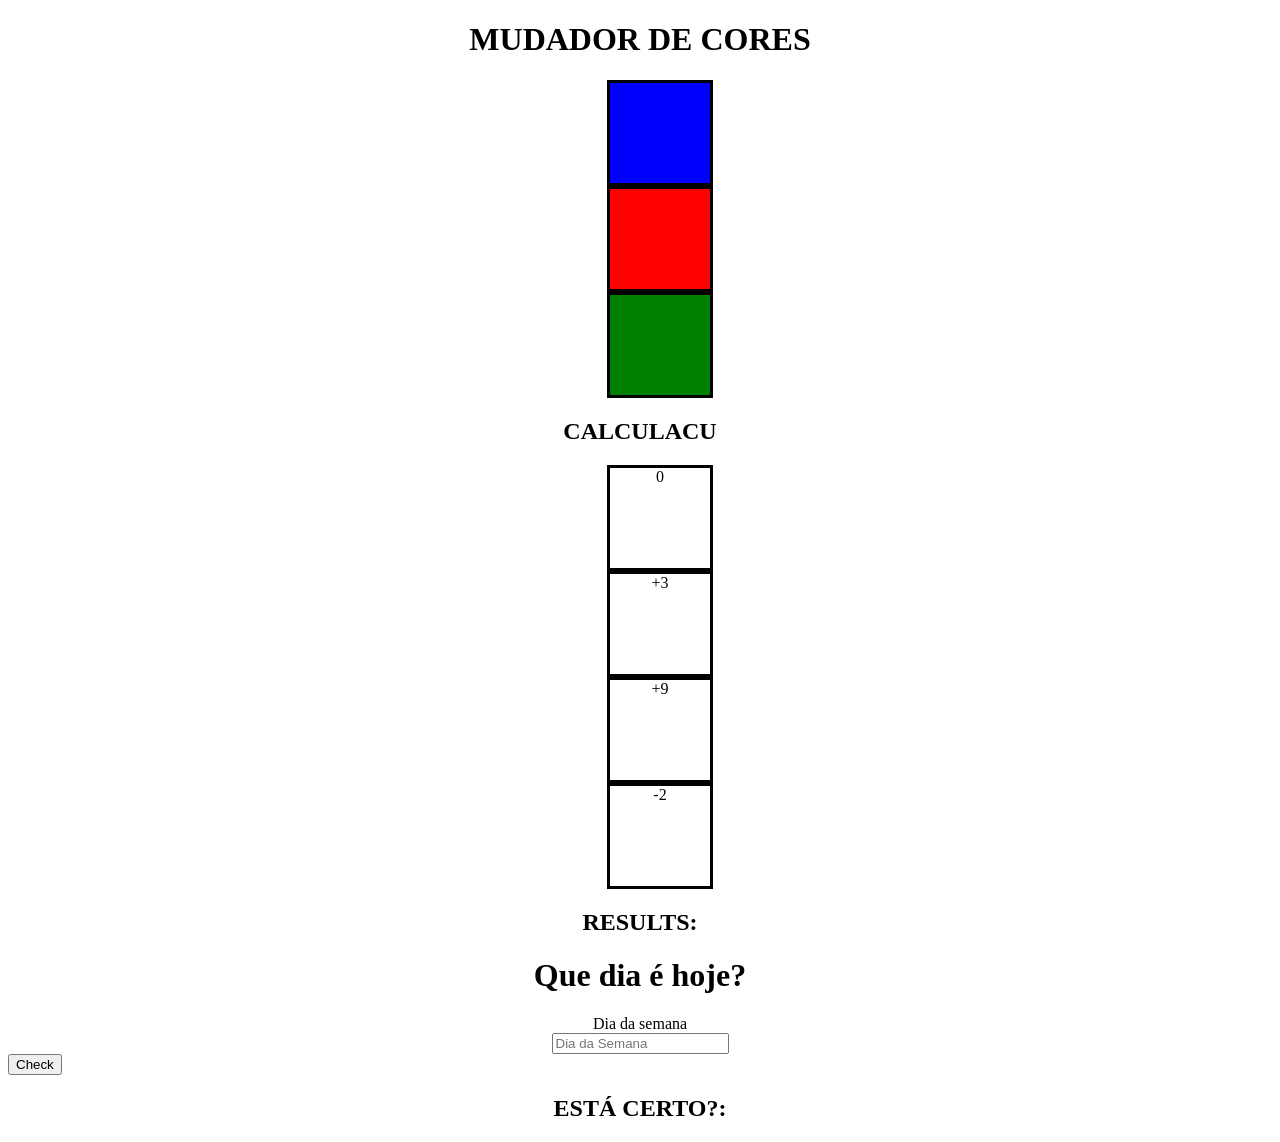
<file: estudo 01 html/index.html>
<!DOCTYPE html>
<html lang="en">
<head>
    <meta charset="UTF-8">
    <meta name="viewport" content="width=device-width, initial-scale=1.0">
    <title>Document</title>
    <link rel="stylesheet" href="css/style.css">
</head>
<body>
    <h1>MUDADOR DE CORES</h1>

    <ul>
        <li id="blue"></li>
        <li id="red"></li>
        <li id="green"></li>
    </ul>



    <!-- exercicio de calculadora -->
    <h2>
        CALCULACU
    </h2>

    <ul id="calculacu">
        <li id="caju">0</li>
        <li id="banana">+3</li>
        <li id="manga">+9</li>
        <li id="pedra">-2</li>
    </ul>
    <h2>RESULTS: <span id="localResult"></span></h2>



    <!-- EXERCICIO DE QE DIA É HOJE -->
    <h1>Que dia é hoje?</h1>

    <form action="">
        <label for="dia">Dia da semana</label>
        <input id="dia" type="text" placeholder="Dia da Semana">
    </form>

    <button id="botao" type="button" name="botão">Check</button>

    <h2>ESTÁ CERTO?:<span id="localVer"></span></h2>

    <script type="text/javascript" src="js/main.js"></script>
    
</body>
</html>
</file>
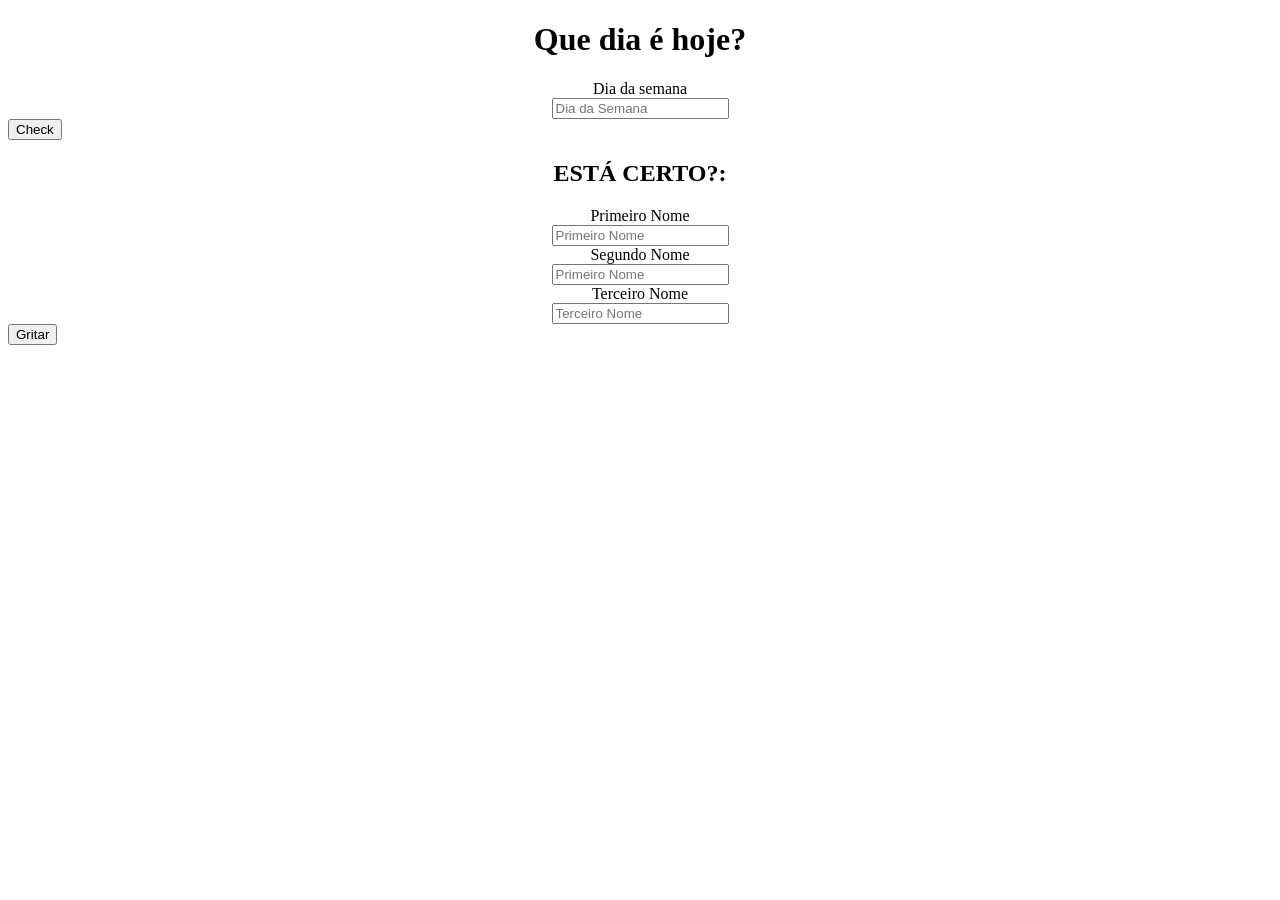
<file: estudo 02/index.html>
<!DOCTYPE html>
<html lang="en">
<head>
    <meta charset="UTF-8">
    <meta name="viewport" content="width=device-width, initial-scale=1.0">
    <title>Document</title>
    <link rel="stylesheet" href="css/style.css">
</head>
<body>
    <h1>Que dia é hoje?</h1>

    <form action="">
        <label for="dia">Dia da semana</label>
        <input id="dia" type="text" placeholder="Dia da Semana">
    </form>
    <button id="botao" type="button" name="botão">Check</button>
    <h2>ESTÁ CERTO?:<span id="localVer"></span></h2>


    
<!-- GRITADOR DE NOMES -->

    <form action="">
        <label for="primeiroNome">Primeiro Nome</label>
        <input id="primeiroNome" type="text" placeholder="Primeiro Nome">
        <label for="segundoNome">Segundo Nome</label>
        <input id="segundoNome" type="text" placeholder="Primeiro Nome">
        <label for="terceiroNome">Terceiro Nome</label>
        <input type="text" id="terceiroNome" placeholder="Terceiro Nome">
    </form>
    <button id="botaoNome" type="button" name="botão2">Gritar</button>

    <h2 id="grito"><span id="localGrito"></span></h2>

    

    <script type="text/javascript" src="js/main.js"></script>
    
</body>
</html>
</file>
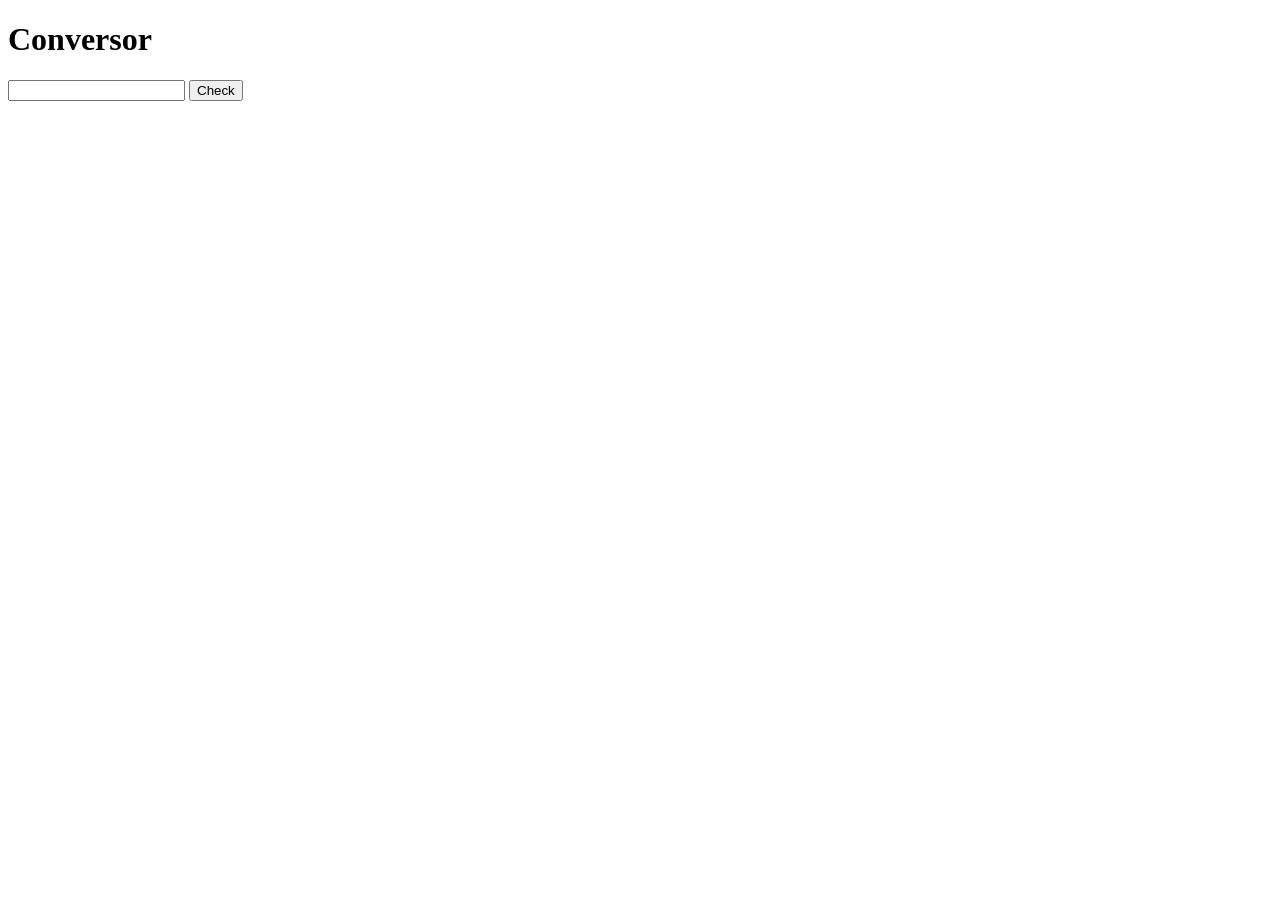
<file: estudo 03 conversor/index.html>
<!DOCTYPE html>
<html lang="en">
<head>
    <meta charset="UTF-8">
    <meta name="viewport" content="width=device-width, initial-scale=1.0">
    <title>Document</title>
</head>
<body>
    <h1>Conversor</h1>
    <input type="number" id="grau">
    <button id="botao" type="button" name="button">Check</button>

    <h2><span id="result"></span></h2>


    <script type="text/javascript" src="js/main.js"></script>
</body>
</html>
</file>
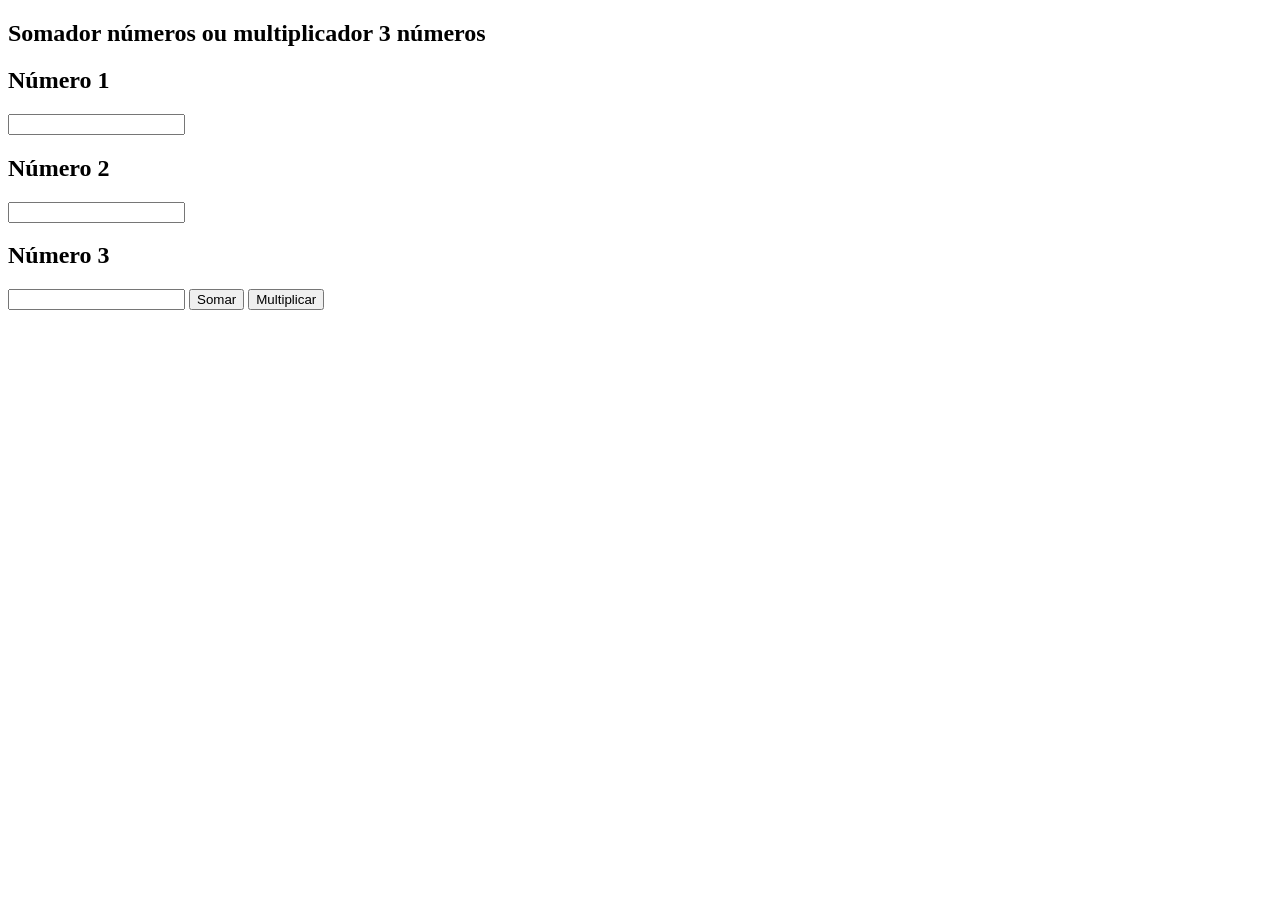
<file: estudo funções/index.html>
<!DOCTYPE html>
<html lang="en">
<head>
    <meta charset="UTF-8">
    <meta name="viewport" content="width=device-width, initial-scale=1.0">
    <title>Document</title>
</head>
<body>
    
    <section>
        <h1>Somador números ou multiplicador 3 números</h1>
        <h2>Número 1</h2>
        <input type="number" id="numUm">
        <h2>Número 2</h2>
        <input type="number" id="numDois">
        <h2>Número 3</h2>
        <input type="number" id="numTres">
        <button type="button" id="botaoSoma">Somar</button>
        <button type="button" id="botaoMult">Multiplicar</button>
    </section>





    <script src="js/main.js"></script>
</body>
</html>
</file>
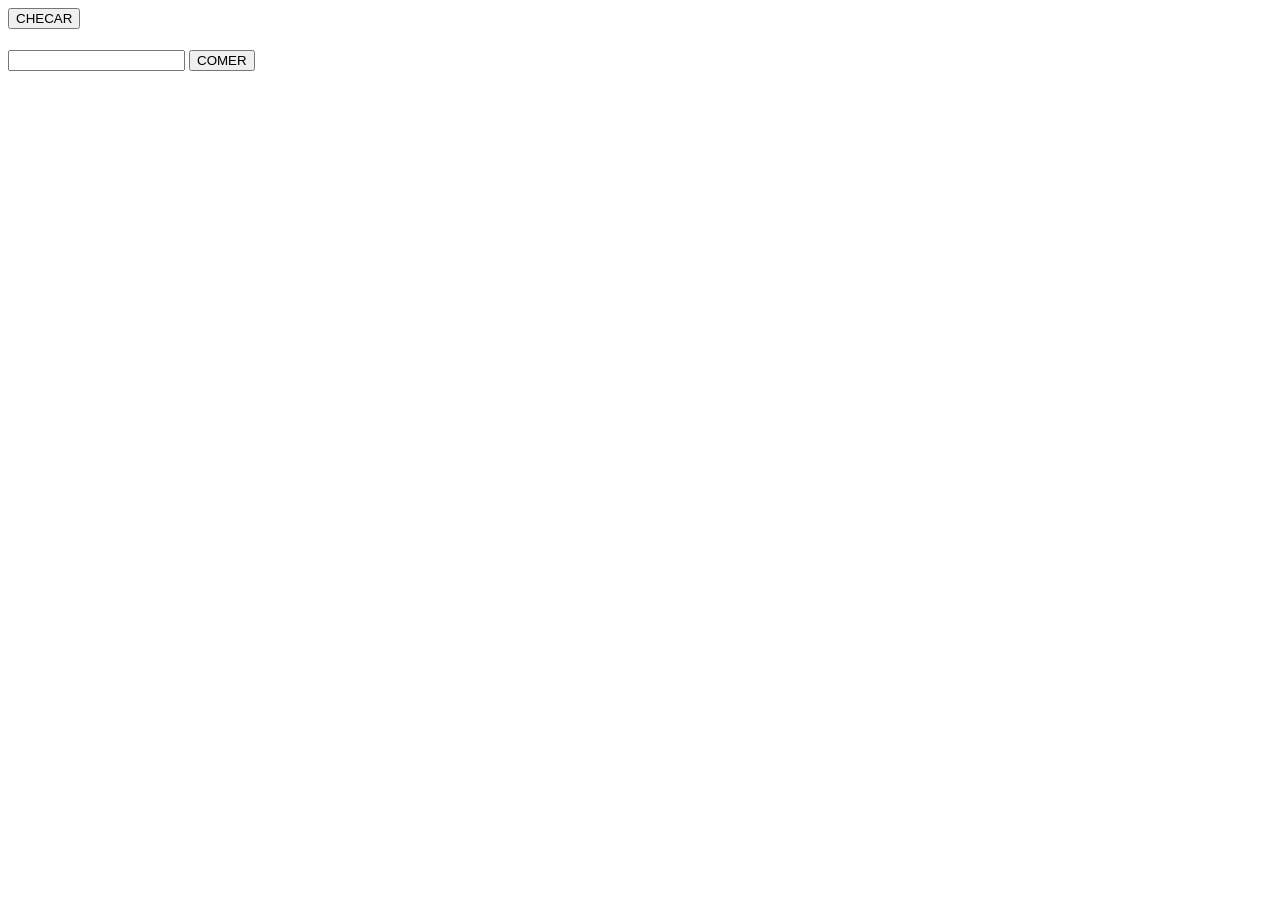
<file: loops 1/index.html>
<!DOCTYPE html>
<html lang="en">
<head>
    <meta charset="UTF-8">
    <meta name="viewport" content="width=device-width, initial-scale=1.0">
    <title>Document</title>
</head>
<body>

    <button type="button" id="imprimir">CHECAR</button>
    <h1><span id="vinteUm"></span></h1>


    <input type="text" id="contUm">
    <button id="comer">COMER</button>

    <h2><span id="pare"></span></h2>



    <script src="js/main.js"></script>
</body>
</html>
</file>
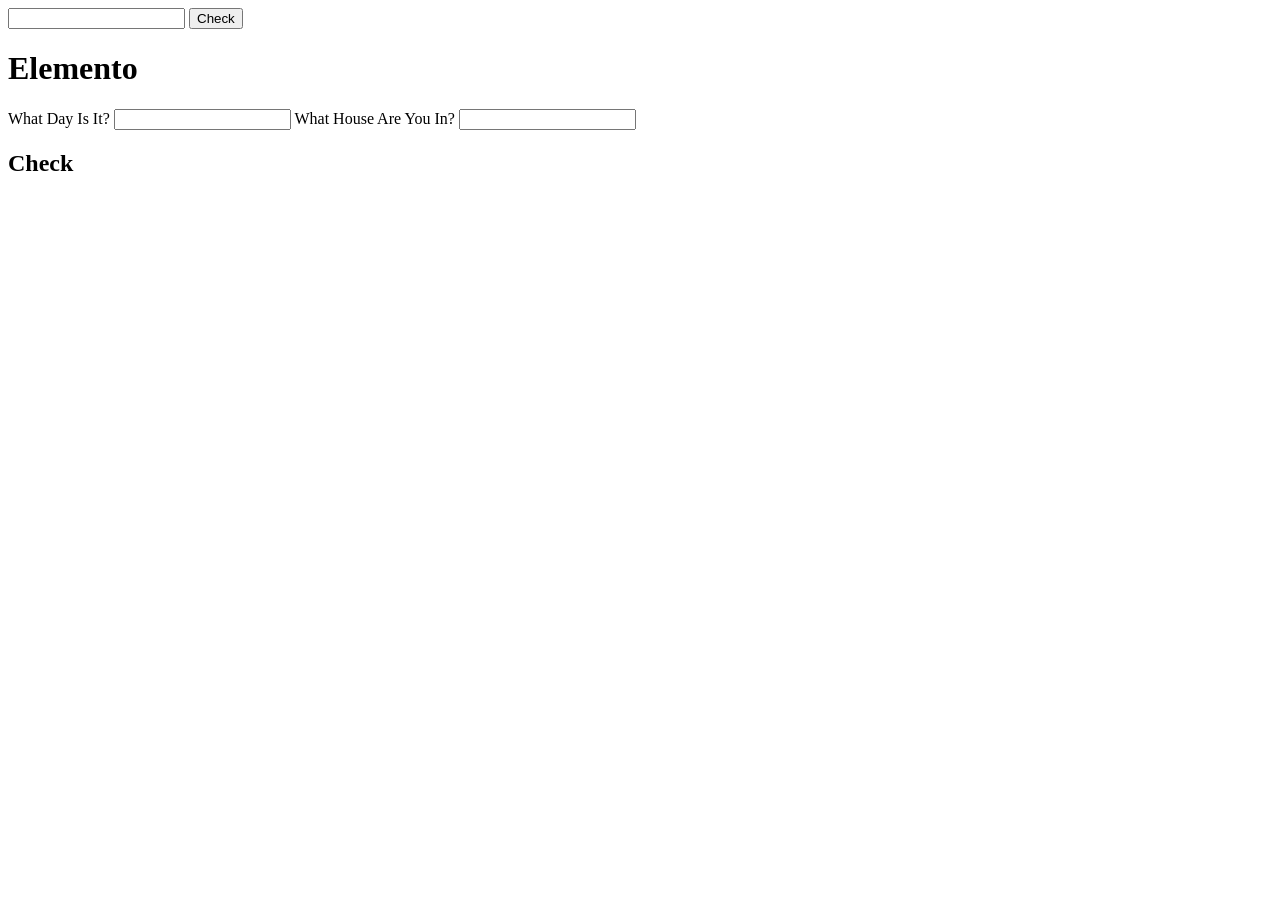
<file: mais review/index.html>
<!DOCTYPE html>
<html lang="en">
<head>
    <meta charset="UTF-8">
    <meta name="viewport" content="width=device-width, initial-scale=1.0">
    <title>Document</title>
</head>
<body>
    <input type="text" id="numberUm">
    <button type="button" id="click">Check</button>
    <h1 id="agaUm">Elemento</h1>


    
    <section>
    <label for="diaUm">What Day Is It?</label>
    <input id="diaUm" type="text" name="" value="" />

    <label for="casa">What House Are You In?</label>
    <input id="casa" type="text" name="" value="" />

    <h1 id="checkBtt">Check</h1>

    <h2><span id="tresMeia"></span></h2>

    <p><span id="resultado"></span></p>
    </section>


    <script src="js.main.js"></script>
</body>
</html>
</file>
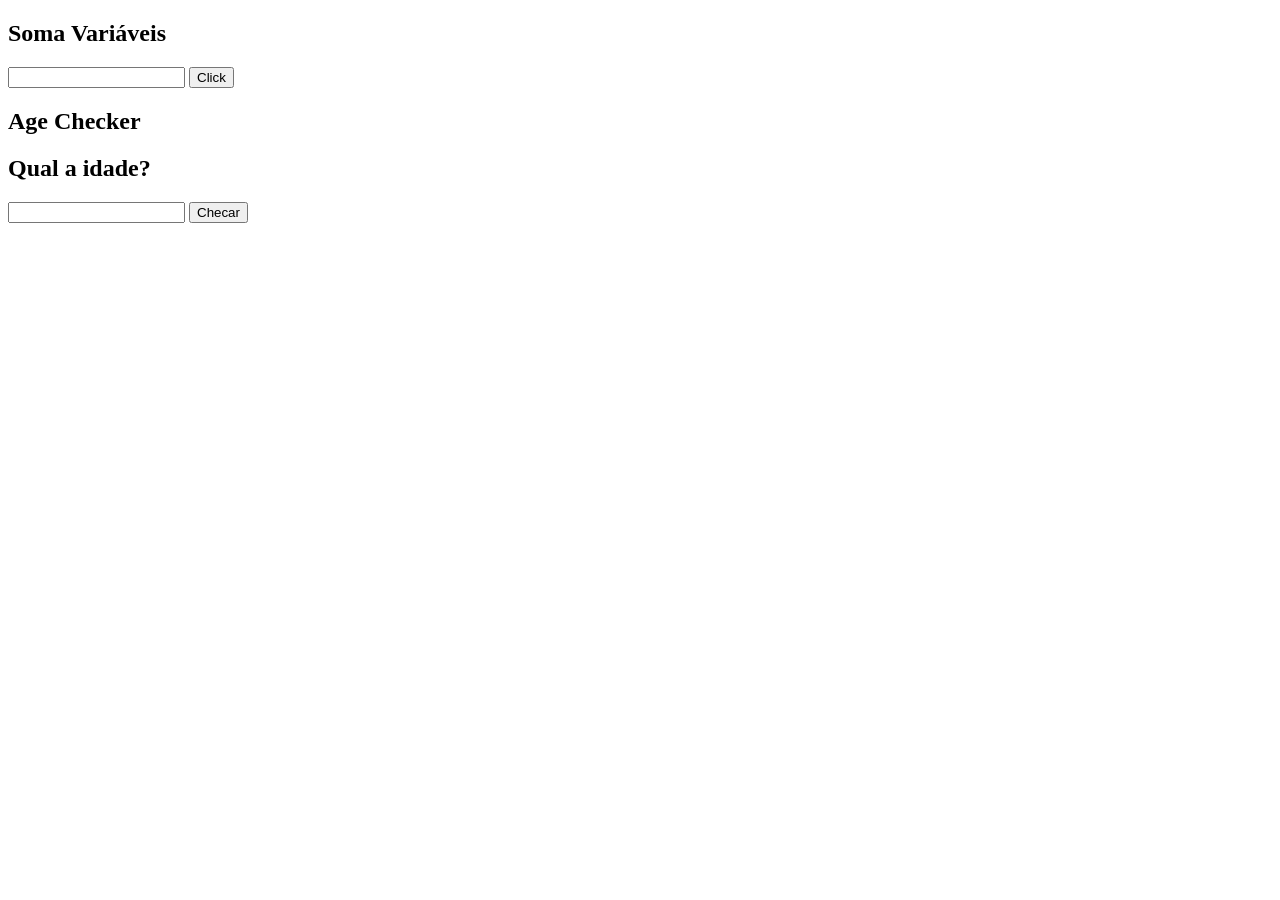
<file: Novo Review/index.html>
<!DOCTYPE html>
<html lang="en">
<head>
    <meta charset="UTF-8">
    <meta name="viewport" content="width=device-width, initial-scale=1.0">
    <title>Document</title>
</head>
<body>
    <!-- VARIÁVEIS -->
    <section>
        <h1 id="somVar">Soma Variáveis</h1>
        <input type="text" id="inputValor">
        <button type="button" id="botaoValor">Click</button>
    </section>
    
    <!-- CONDICIONAIS -->
    <section>
        <h1>Age Checker</h1>
        <h2>Qual a idade?</h2>
        <input type="number" id="ageCheck">
        <button id="ageButton">Checar</button>
        <h2><span id="aviso"></span></h2>
    </section>



    <script src="js/main.js"></script>
</body>
</html>
</file>
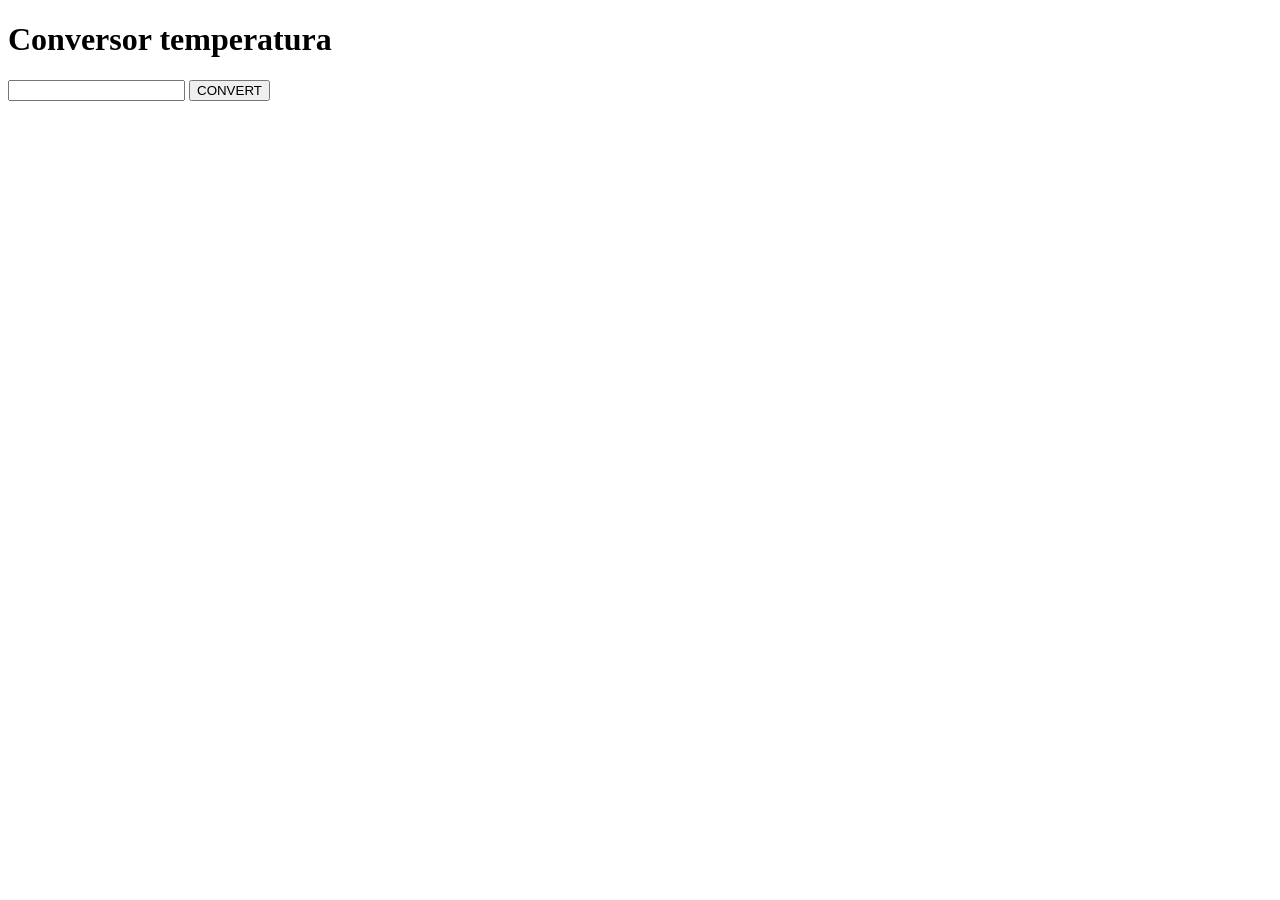
<file: review conversor temperatura/index.html>
<!DOCTYPE html>
<html lang="en">
<head>
    <meta charset="UTF-8">
    <meta name="viewport" content="width=device-width, initial-scale=1.0">
    <title>Document</title>
</head>
<body>
    <h1>Conversor temperatura</h1>

    <input type="text" id="grau">
    <button type="button" id="botao">CONVERT</button>

    <h2><span id="temp"></span></h2>


    <script src="js/main.js"></script>
</body>
</html>
</file>
<file: estudo 01 html/css/style.css>
h1 {
    text-align: center;
    
}

ul {
    display: flex;
    justify-content: center;
    flex-direction: column;
    align-items: center;
    list-style: none;
}

h2 {
    text-align: center;
}

#blue {
    
    background-color: blue;
    border: 3px solid black;
    width: 100px;
    height: 100px;
}

#red {
    
    background-color: red;
    border: 3px solid black;
    width: 100px;
    height: 100px;
}

#green {
    
    background-color: green;
    border: 3px solid black;
    width: 100px;
    height: 100px;
}


/* CALCULACU */

#calculacu {
    text-align: center;
}

#caju, #banana, #manga, #pedra {
    border: 3px solid black;
    width: 100px;
    height: 100px;
}

/* DIA DA SEMANA */
form {
    display: flex;
    justify-content: center;
    flex-direction: column;
    align-items: center;
    list-style: none;
}

button{
    text-align: center;
    display: flex;
    justify-content: center;
    flex-direction: column;
    align-items: center;
    list-style: none; 
}
</file>
<file: estudo 02/css/style.css>
h1 {
    text-align: center;

}

h2 {
    text-align: center;
}

#grito {
    font-size: 100px;
}


form {
    display: flex;
    justify-content: center;
    flex-direction: column;
    align-items: center;
    list-style: none;
}

button{
    text-align: center;
    display: flex;
    justify-content: center;
    flex-direction: column;
    align-items: center;
    list-style: none; 
}
</file>
